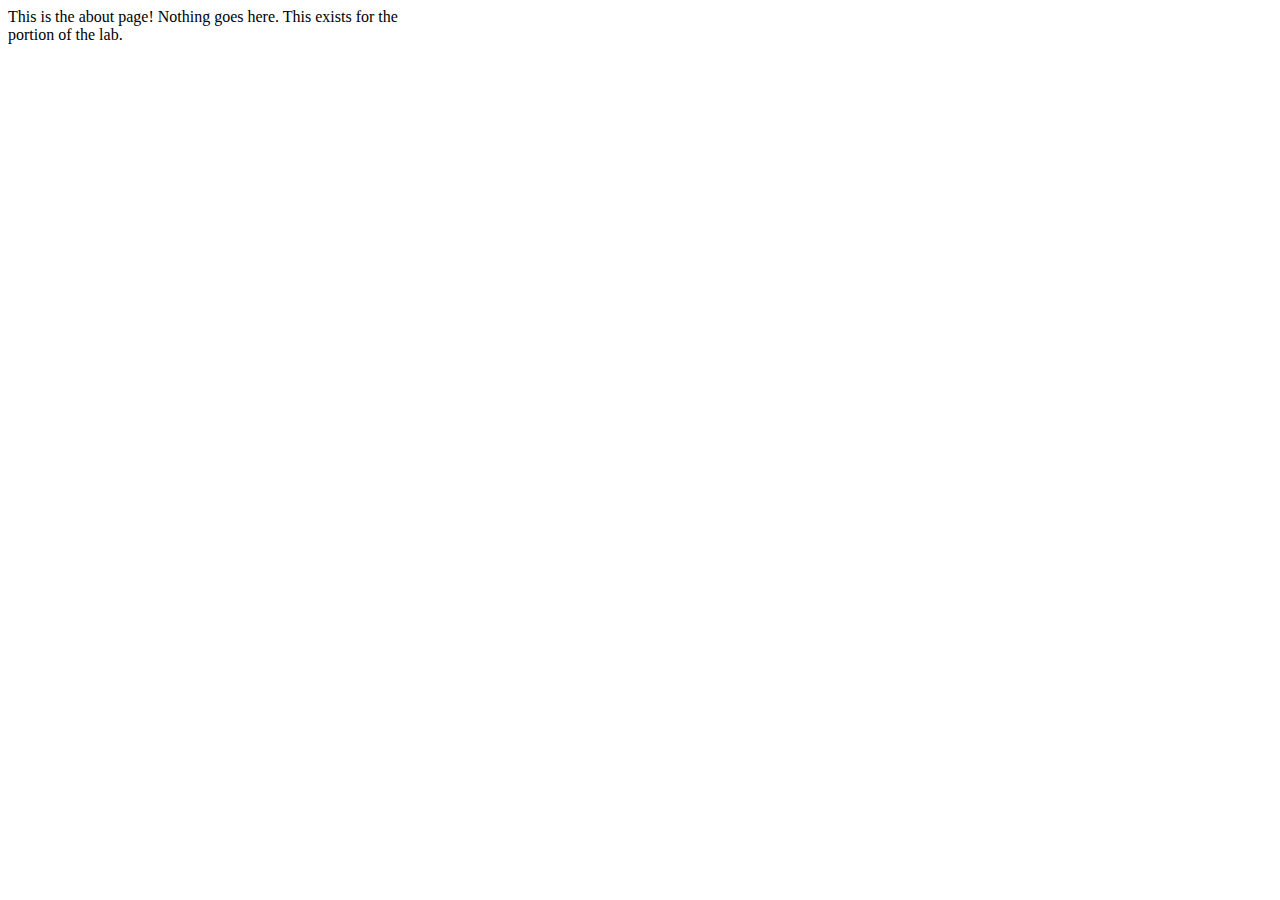
<file: about.html>
<!DOCTYPE html>
<html lang="en">
<head>
  <meta charset="UTF-8">
  <meta name="viewport" content="width=device-width, initial-scale=1.0">
  <meta http-equiv="X-UA-Compatible" content="ie=edge">
  <title>My Website About Page</title>
</head>
<body>
  This is the about page! Nothing goes here.  This exists for the <nav> portion of the lab.
</body>
</html>
</file>
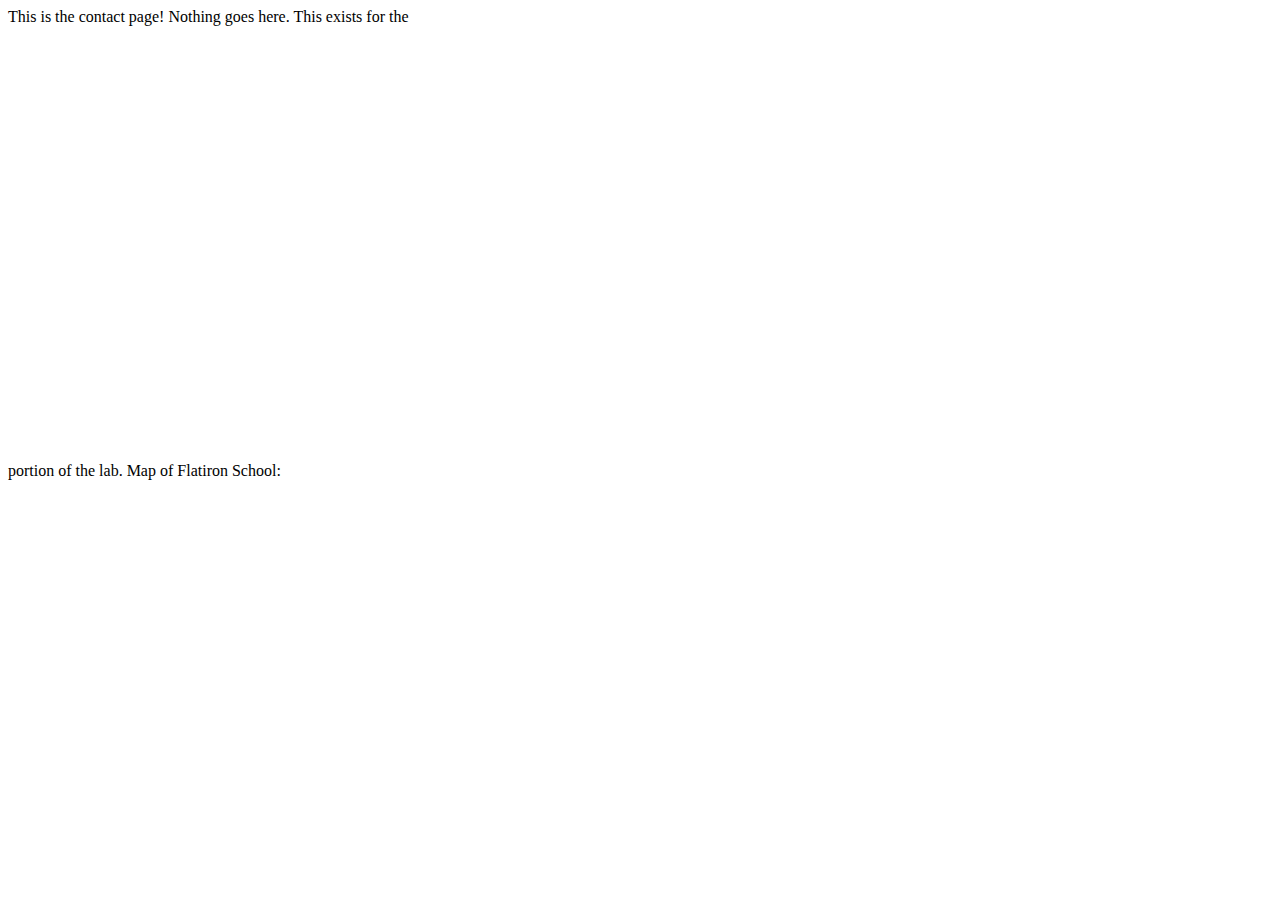
<file: contact.html>
<!DOCTYPE html>
<html lang="en">
<head>
  <meta charset="UTF-8">
  <meta name="viewport" content="width=device-width, initial-scale=1.0">
  <meta http-equiv="X-UA-Compatible" content="ie=edge">
  <title>My Website Contact Page</title>
</head>
<body>
  This is the contact page! Nothing goes here. This exists for the <nav> portion of the lab.

  Map of Flatiron School:
  <iframe src="https://www.google.com/maps/embed?pb=!1m14!1m8!1m3!1d12098.31398035697!2d-74.0140249!3d40.7052799!3m2!1i1024!2i768!4f13.1!3m3!1m2!1s0x0%3A0xd0cd5a687aea106e!2sFlatiron+School!5e0!3m2!1sen!2sus!4v1533249601177" width="600" height="450" frameborder="0" style="border:0" allowfullscreen></iframe>
</body>
</html>
</file>
